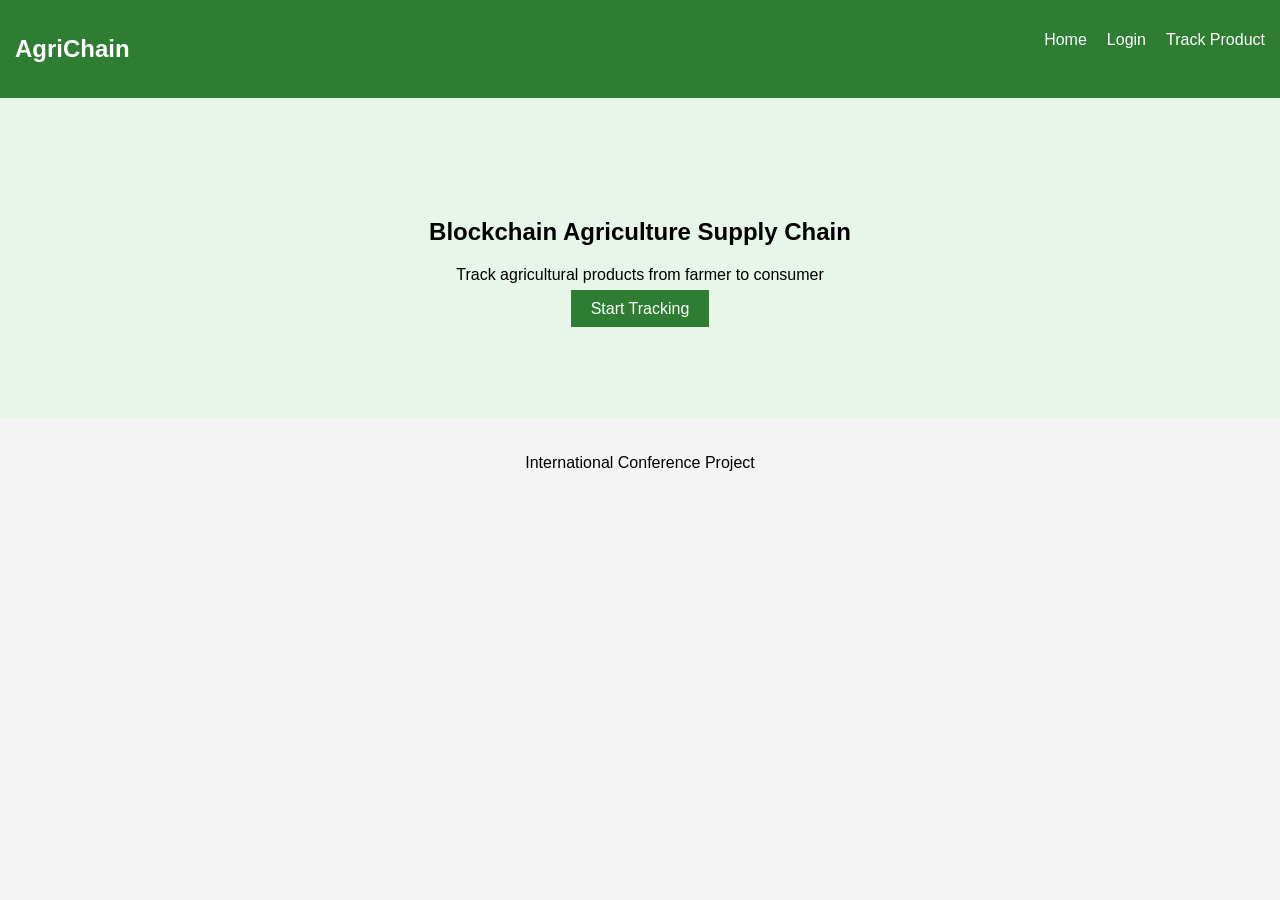
<file: index.html>
<!DOCTYPE html>
<html lang="en">
<head>
<meta charset="UTF-8">
<title>AgriChain</title>
<link rel="stylesheet" href="style.css">
</head>

<body>

<nav>
<h2>AgriChain</h2>
<ul>
<li><a href="index.html">Home</a></li>
<li><a href="login.html">Login</a></li>
<li><a href="track.html">Track Product</a></li>
</ul>
</nav>

<section class="hero">

<h1>Blockchain Agriculture Supply Chain</h1>
<p>Track agricultural products from farmer to consumer</p>

<a class="btn" href="login.html">Start Tracking</a>

</section>

<footer>
<p>International Conference Project</p>
</footer>

</body>
</html>
</file>
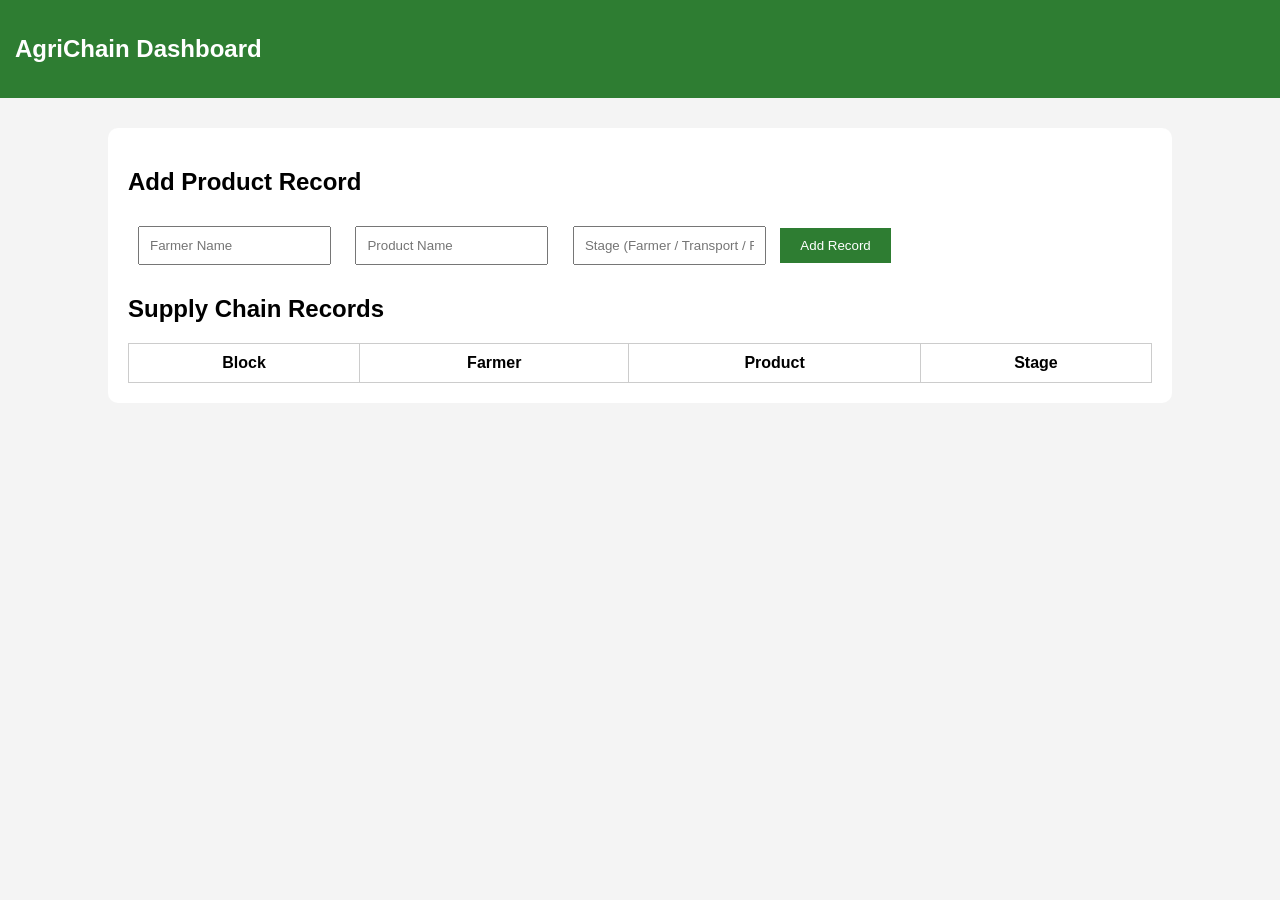
<file: dashboard.html>
<!DOCTYPE html>
<html>
<head>
<title>Dashboard</title>
<link rel="stylesheet" href="style.css">
</head>

<body>

<nav>
<h2>AgriChain Dashboard</h2>
</nav>

<div class="container">

<h2>Add Product Record</h2>

<input id="farmer" placeholder="Farmer Name">
<input id="product" placeholder="Product Name">
<input id="stage" placeholder="Stage (Farmer / Transport / Retailer)">

<button onclick="addRecord()">Add Record</button>

<h2>Supply Chain Records</h2>

<table>

<thead>
<tr>
<th>Block</th>
<th>Farmer</th>
<th>Product</th>
<th>Stage</th>
</tr>
</thead>

<tbody id="tableBody"></tbody>

</table>

</div>

<script src="script.js"></script>

</body>
</html>
</file>
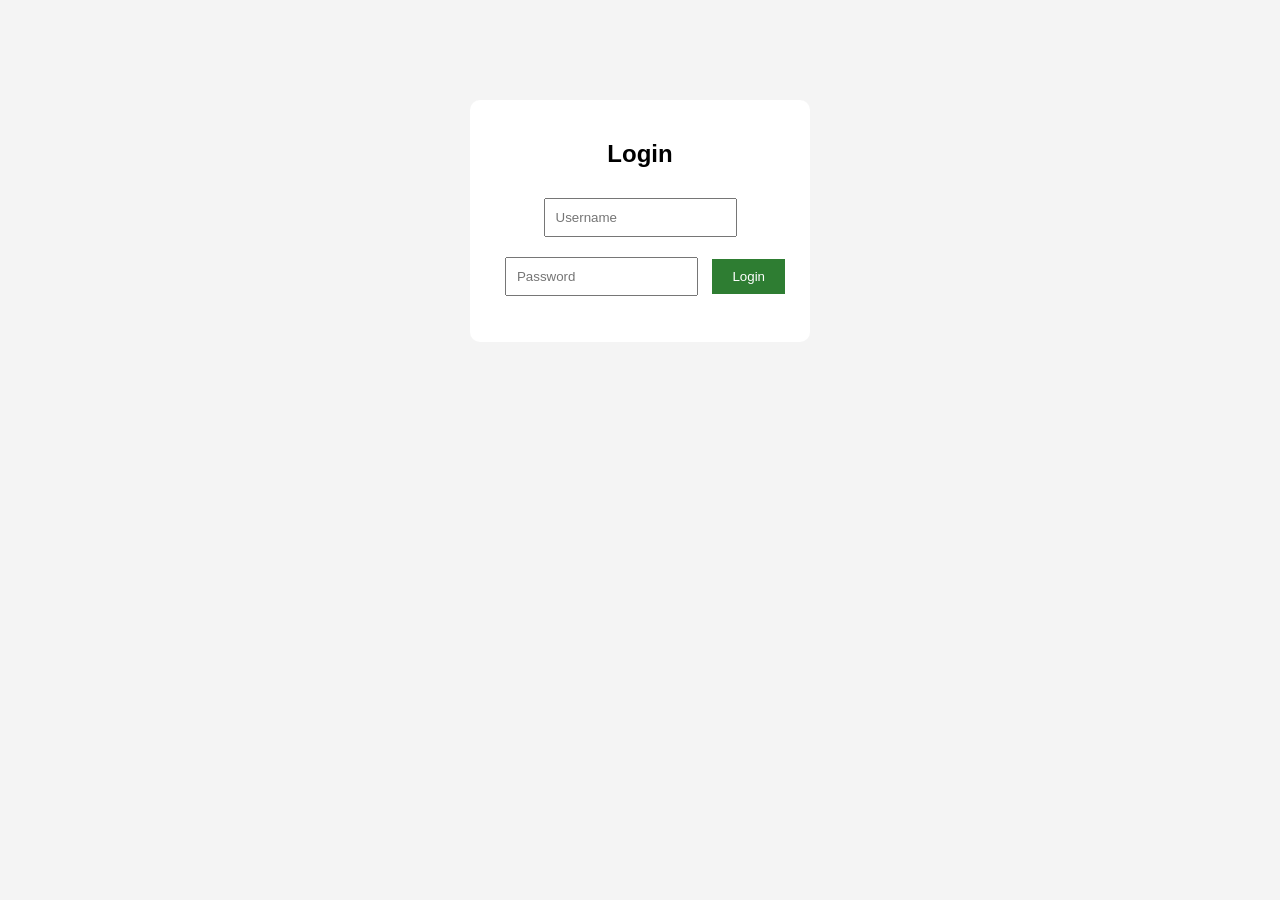
<file: login.html>
<!DOCTYPE html>
<html>
<head>
<title>Login</title>
<link rel="stylesheet" href="style.css">
</head>

<body>

<div class="login-box">

<h2>Login</h2>

<input type="text" id="username" placeholder="Username">
<input type="password" id="password" placeholder="Password">

<button onclick="login()">Login</button>

<p id="msg"></p>

</div>

<script src="script.js"></script>

</body>
</html>
</file>
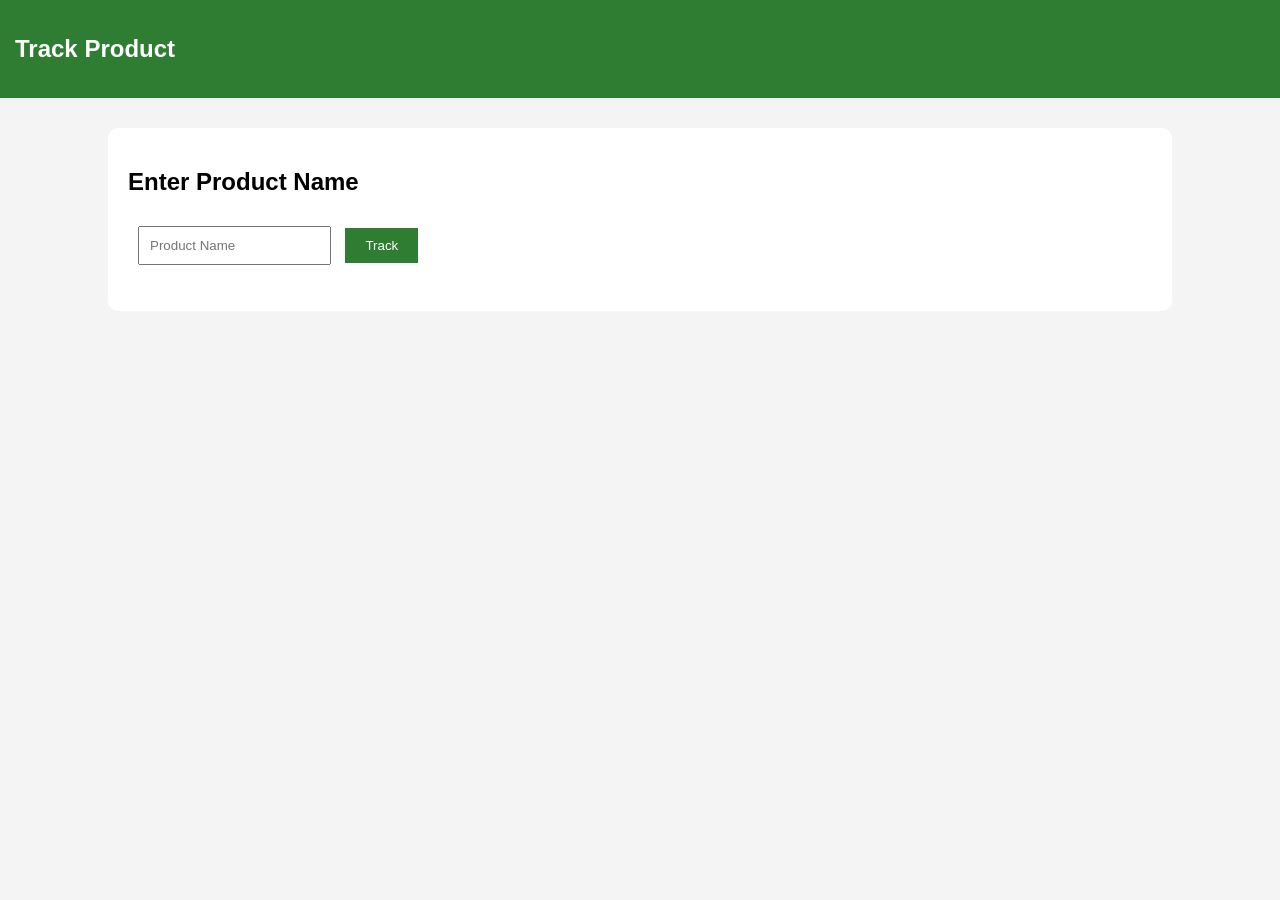
<file: track.html>
<!DOCTYPE html>
<html>
<head>
<title>Track Product</title>
<link rel="stylesheet" href="style.css">
</head>

<body>

<nav>
<h2>Track Product</h2>
</nav>

<div class="container">

<h2>Enter Product Name</h2>

<input id="searchProduct" placeholder="Product Name">

<button onclick="trackProduct()">Track</button>

<ul id="results"></ul>

</div>

<script src="script.js"></script>

</body>
</html>
</file>
<file: style.css>
body{
font-family:Arial;
margin:0;
background:#f4f4f4;
}

nav{
background:#2e7d32;
color:white;
padding:15px;
display:flex;
justify-content:space-between;
}

nav ul{
list-style:none;
display:flex;
gap:20px;
}

nav a{
color:white;
text-decoration:none;
}

.hero{
text-align:center;
padding:100px;
background:#e8f5e9;
}

.btn{
background:#2e7d32;
color:white;
padding:10px 20px;
text-decoration:none;
}

.container{
width:80%;
margin:auto;
margin-top:30px;
background:white;
padding:20px;
border-radius:10px;
}

input{
padding:10px;
margin:10px;
}

button{
padding:10px 20px;
background:#2e7d32;
color:white;
border:none;
cursor:pointer;
}

table{
width:100%;
border-collapse:collapse;
margin-top:20px;
}

th,td{
border:1px solid #ccc;
padding:10px;
text-align:center;
}

.login-box{
width:300px;
margin:100px auto;
background:white;
padding:20px;
text-align:center;
border-radius:10px;
}

footer{
text-align:center;
padding:20px;
}
</file>
